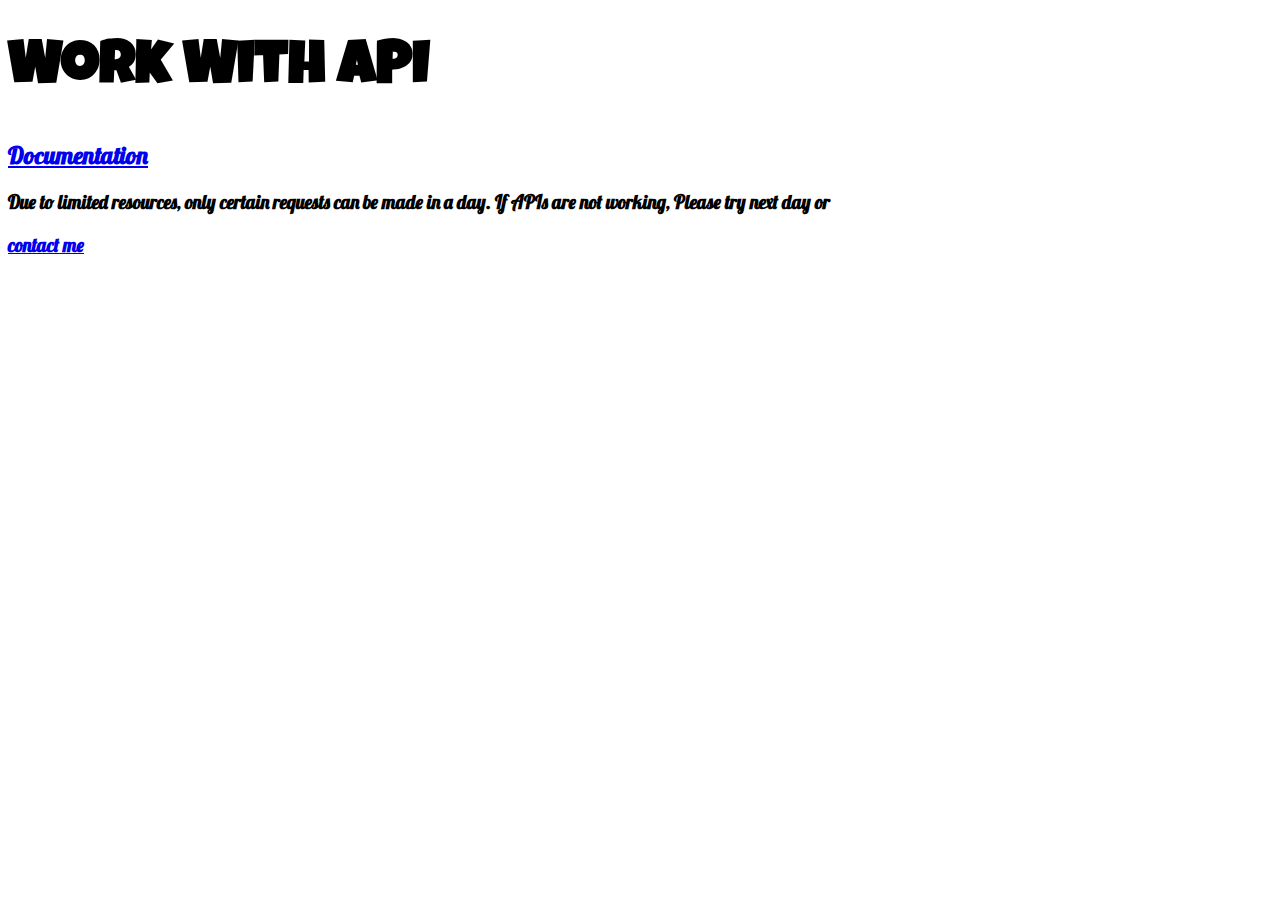
<file: user/templates/user/home.html>
<!DOCTYPE html>
<html lang="en">

<head>
    <meta charset="UTF-8">
    <meta http-equiv="X-UA-Compatible" content="IE=edge">
    <link href="https://cdn.jsdelivr.net/npm/bootstrap@5.0.0-beta2/dist/css/bootstrap.min.css" rel="stylesheet"
        integrity="sha384-BmbxuPwQa2lc/FVzBcNJ7UAyJxM6wuqIj61tLrc4wSX0szH/Ev+nYRRuWlolflfl" crossorigin="anonymous">
    <link rel="preconnect" href="https://fonts.gstatic.com">
    <link rel="preconnect" href="https://fonts.gstatic.com">
    <link href="https://fonts.googleapis.com/css2?family=Luckiest+Guy&display=swap" rel="stylesheet">
    <link rel="preconnect" href="https://fonts.gstatic.com">
    <link href="https://fonts.googleapis.com/css2?family=Lobster&display=swap" rel="stylesheet">
    <meta name="viewport" content="width=device-width, initial-scale=1.0">
    <title>Work With API</title>
    <style>
        h1 {
            font-family: 'Luckiest Guy', cursive;
            font-size: 60px;
        }

        h2 {
            font-family: 'Lobster', cursive;
        }

        h3 {
            font-family: 'Lobster', cursive;
        }
    </style>
</head>

<body>
    <script src="https://cdn.jsdelivr.net/npm/bootstrap@5.0.0-beta2/dist/js/bootstrap.bundle.min.js"
        integrity="sha384-b5kHyXgcpbZJO/tY9Ul7kGkf1S0CWuKcCD38l8YkeH8z8QjE0GmW1gYU5S9FOnJ0"
        crossorigin="anonymous"></script>
    <div class="container text-center">
        <h1 class="mt-5">
            Work With API
        </h1>
        <div class="row">
            <h2>
                <a href='https://documenter.getpostman.com/view/11740659/Tz5p7JYg'>Documentation</a>
            </h2>
        </div>
        <div class="container">
            <h3 class="mt-5">
                Due to limited resources, only certain requests can be made in a day. If APIs are not working, Please
                try next day or </h3>
            <h3>
                <a href="mailto:anantgithub@gmail.com">contact me</a>
            </h3>

        </div>
    </div>
</body>

</html>
</file>
